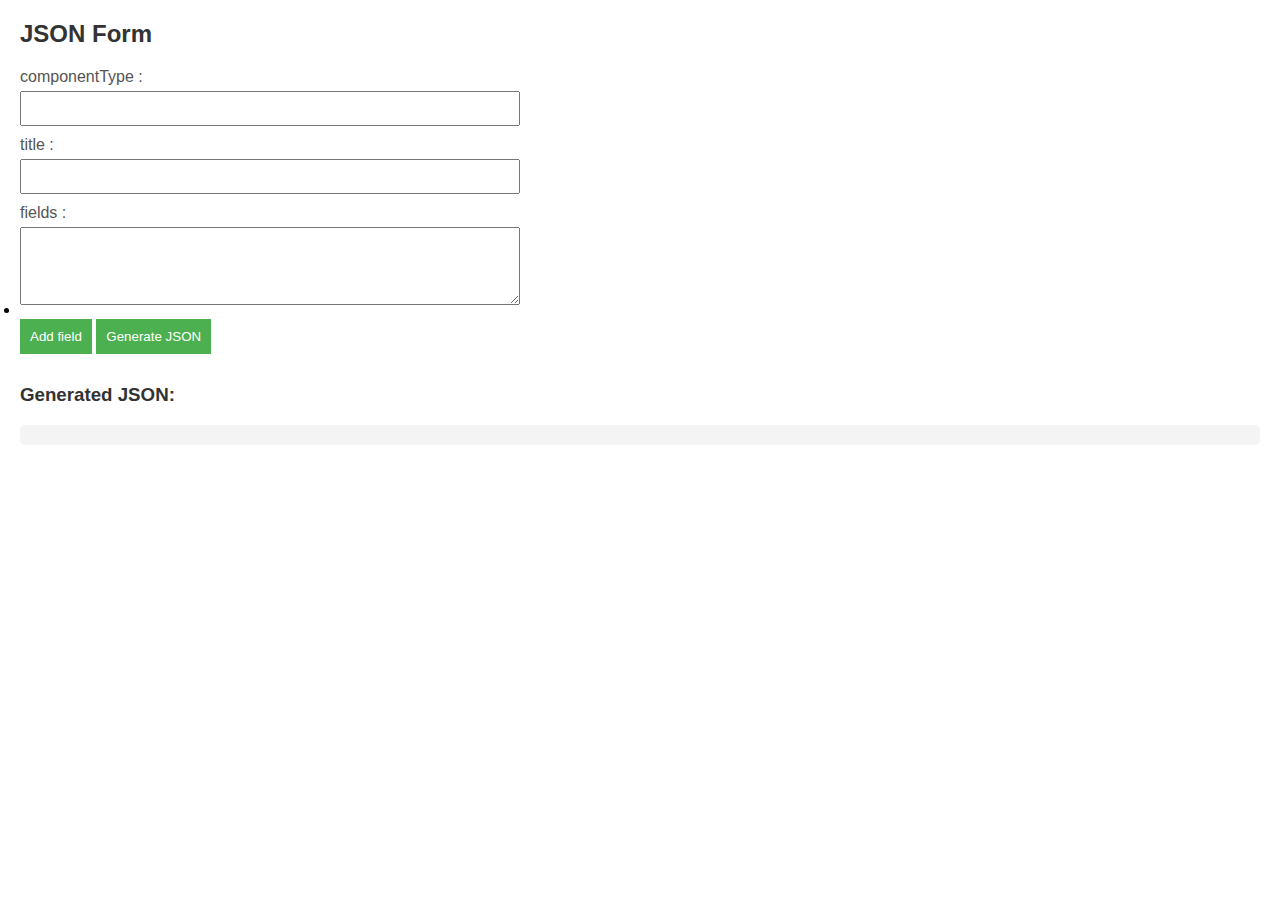
<file: templates/form.html>
<!DOCTYPE html>
<html lang="en">
<head>
    <meta charset="UTF-8">
    <meta name="viewport" content="width=device-width, initial-scale=1.0">
    <title>JSON Form</title>
    <style>
        body {
            font-family: Arial, sans-serif;
            margin: 20px;
        }

        h2 {
            color: #333;
        }

        form {
            max-width: 500px;
            margin: 20px 0;
        }

        label {
            display: block;
            margin-bottom: 5px;
            color: #555;
        }

        input,
        textarea {
            width: 100%;
            padding: 8px;
            margin-bottom: 10px;
            box-sizing: border-box;
        }

        #fieldContainer {
            display: list-item;
            align-items: center;
        }

        #fieldContainer input {
            flex: 1;
            margin-right: 5px;
        }

        #fieldContainer button {
            padding: 8px;
            background-color: #4CAF50;
            color: white;
            border: none;
            cursor: pointer;
        }

        #fieldContainer button:hover {
            background-color: #45a049;
        }

        button {
            padding: 10px;
            background-color: #4CAF50;
            color: white;
            border: none;
            cursor: pointer;
            margin-bottom: 10px;
        }

        button:hover {
            background-color: #45a049;
        }

        h3 {
            margin-top: 20px;
            color: #333;
        }

        pre {
            white-space: pre-wrap;
            background-color: #f4f4f4;
            padding: 10px;
            border-radius: 5px;
        }
    </style>
</head>
<body>

    <h2>JSON Form</h2>

    <form id="jsonForm">
        <label for="componentType">componentType :</label>
        <input type="text" id="componentType" name="componentType" required>

        <label for="title">title :</label>
        <input type="text" id="title" name="title" required>

<!--         <label>Email:</label>
        <div id="fieldContainer">
            <input type="email" name="email" required>
        </div> -->

        <label for="fields">fields :</label>
        <div id="fieldContainer">
            <textarea id="fields" name="fields" rows="4" required></textarea>
        </div>
        <button type="button" onclick="addField()">Add field</button>

        <button type="button" onclick="generateJSON()">Generate JSON</button>
    </form>

    <h3>Generated JSON:</h3>
    <pre id="jsonResult"></pre>

    <script>
        function addField() {
            var fieldContainer = document.getElementById('fieldContainer');
            
            // Create a line break element (<br>) before adding a new input
            var lineBreak = document.createElement('br');
            fieldContainer.appendChild(lineBreak);

            var newFieldTextArea = document.createElement('textarea');
            newFieldTextArea.id = 'fields';
            newFieldTextArea.name = 'fields';
            newFieldTextArea.rows = "4";
            newFieldTextArea.required = true;
            fieldContainer.appendChild(newFieldTextArea);
        }

        function generateJSON() {
            var fieldsInputs = document.getElementsByName('fields');
            var fields = [];
            for (var i = 0; i < fieldsInputs.length; i++) {
                fields.push(fieldsInputs[i].value);
            }

            var formData = {
                componentType: document.getElementById('componentType').value,
                title: document.getElementById('title').value,
                fields: fields,
                // address: document.getElementById('address').value
            };

            var jsonString = JSON.stringify(formData, null, 2);
            jsonString = jsonString.replace(/\\n/g, '\n');
            jsonString = jsonString.replace(/\\"/g, '\"');
            document.getElementById('jsonResult').innerText = jsonString;
        }
    </script>

</body>
</html>
</file>
